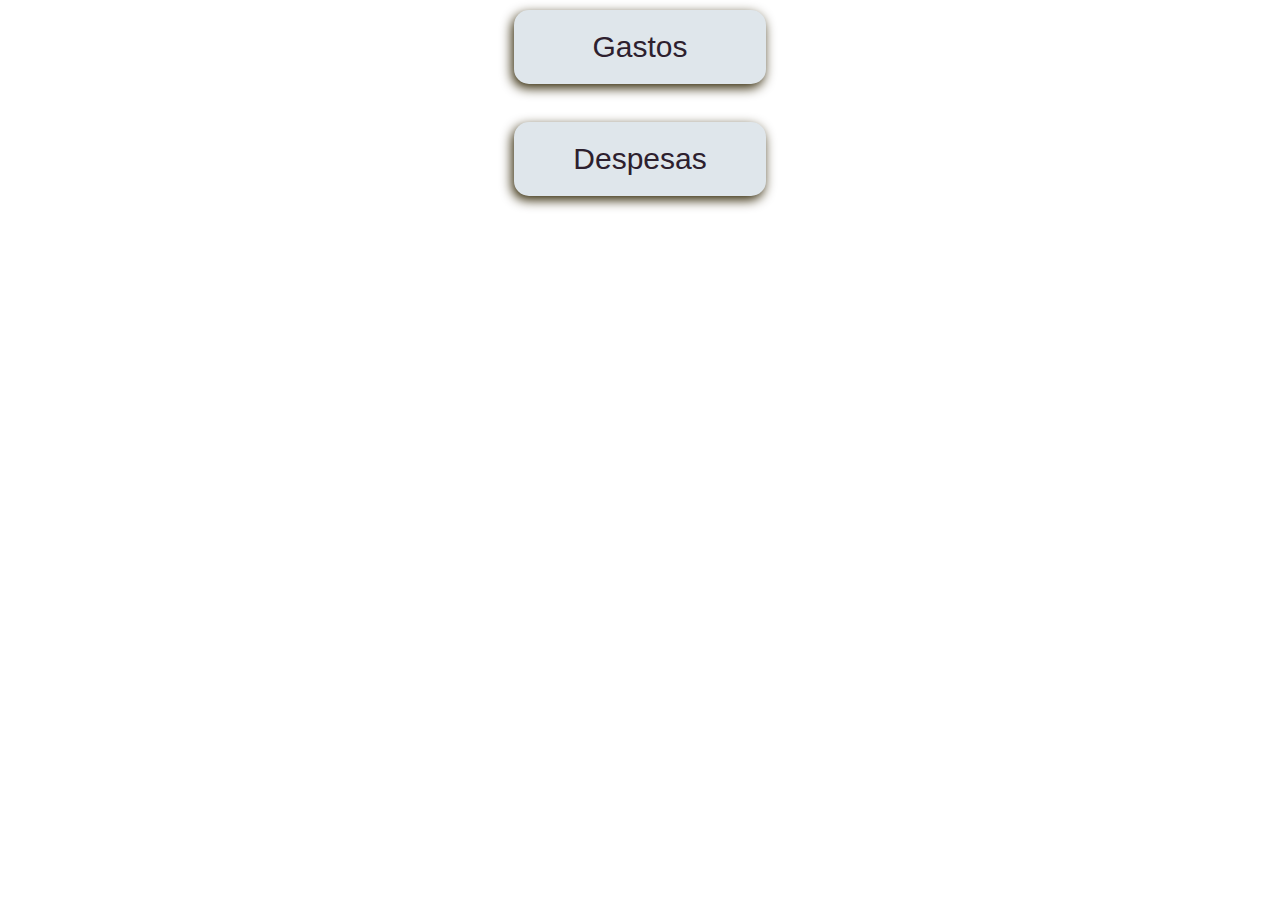
<file: webapi/target/classes/public/index.html>
<!DOCTYPE html> 
    <html lang="pt-br"> 
        <head>
            <meta charset="utf-8">
            <meta http-equiv="X-UA-Compatible" content="IE=edge">
        <title>Lançamentos</title> 
        <link rel="stylesheet" type="text/css" href="style.css">
    </head> 
    <body> 
        <button id="voltar" class="botoesSecundarios" hidden="hidden">Voltar</button>
        <button id="adicionarGasto" class="botoesSecundarios" hidden="hidden">Adicionar Gasto</button>
        <button id="adicionarDespesa" class="botoesSecundarios" hidden="hidden">Adicionar Despesas</button>
        <div>
            <button id="gastos" class="botoesPrincipais">Gastos</button>
                <br>
            <button id="despesas" class="botoesPrincipais">Despesas</button>
        </div>
        <table id="tabelaValores" hidden="hidden"> 
            <thead>
                <tr>
                    <th id="nome" colspan="3">Nome</th>
                    <th id="devidoPara" colspan="2">Devido Por</th>
                    <th id="descricao" colspan="4">Descrição</th>
                    <th id="valor">Valor</th>
                    <th id="opcoes">Opções</th>
                </tr>
            </thead>
            <tbody id="tableContent">
            </tbody>
        </table>
        <footer id="valorTotal" hidden="hidden">
            <p id="valorTotalGastos" class="valoreaGastos" hidden="hidden">Valor total de gastos: </p>
            <p id="valorTotalDespesas" class="valoreaGastos" hidden="hidden">Valor total despesas: </p>
        </footer>
        <script src="https://code.jquery.com/jquery-3.3.1.js"></script>
        <script src="script.js"></script>
    </body>
</hmtl>
</file>
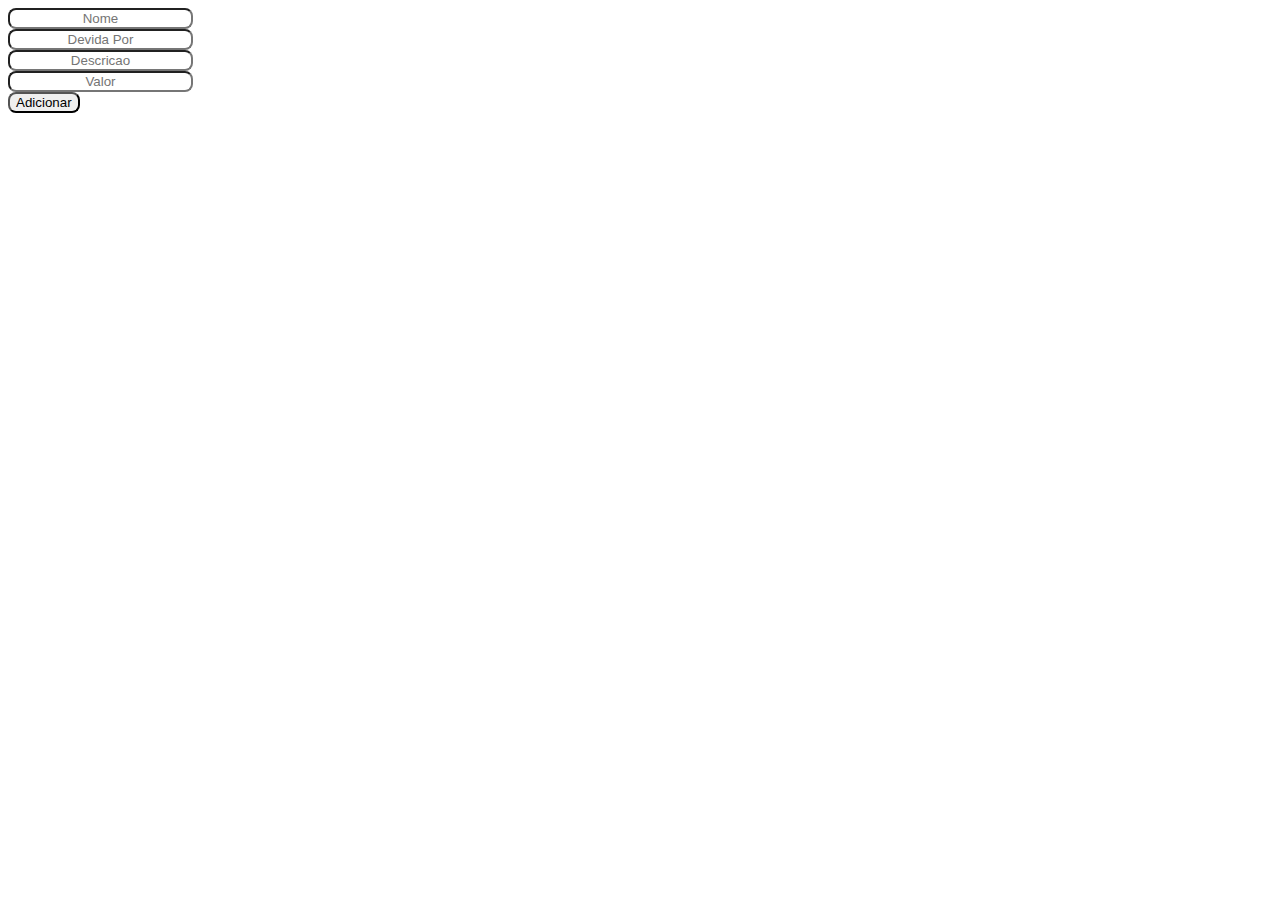
<file: webapi/target/classes/public/adicionarDespesa.html>
<!DOCTYPE html> 
    <html lang="pt-br"> 
        <head>
            <meta charset="utf-8">
            <meta http-equiv="X-UA-Compatible" content="IE=edge">
        <title>Adicionar Despesa</title> 
        <link rel="stylesheet" type="text/css" href="style.css">
    </head> 
    <body> 
       <form class="AdicionarForms" id="AdicionarDespesaForm" onsubmit="return false;">
           <input type="text" name="nome" placeholder="Nome">
           <br>
           <input type="text" name="devidoPara" placeholder="Devida Por">
           <br>
           <input type="text" name="descricao" placeholder="Descricao">
           <br>
           <input type="text" name="valor" placeholder="Valor">
           <br>
           <input type="submit" value="Adicionar" id="SubmitAdicionarDespesa">
       </form>
    </body>
    <script src="https://code.jquery.com/jquery-3.3.1.js"></script>
    <script src="adicionarDespesa.js"></script>
</hmtl>
</file>
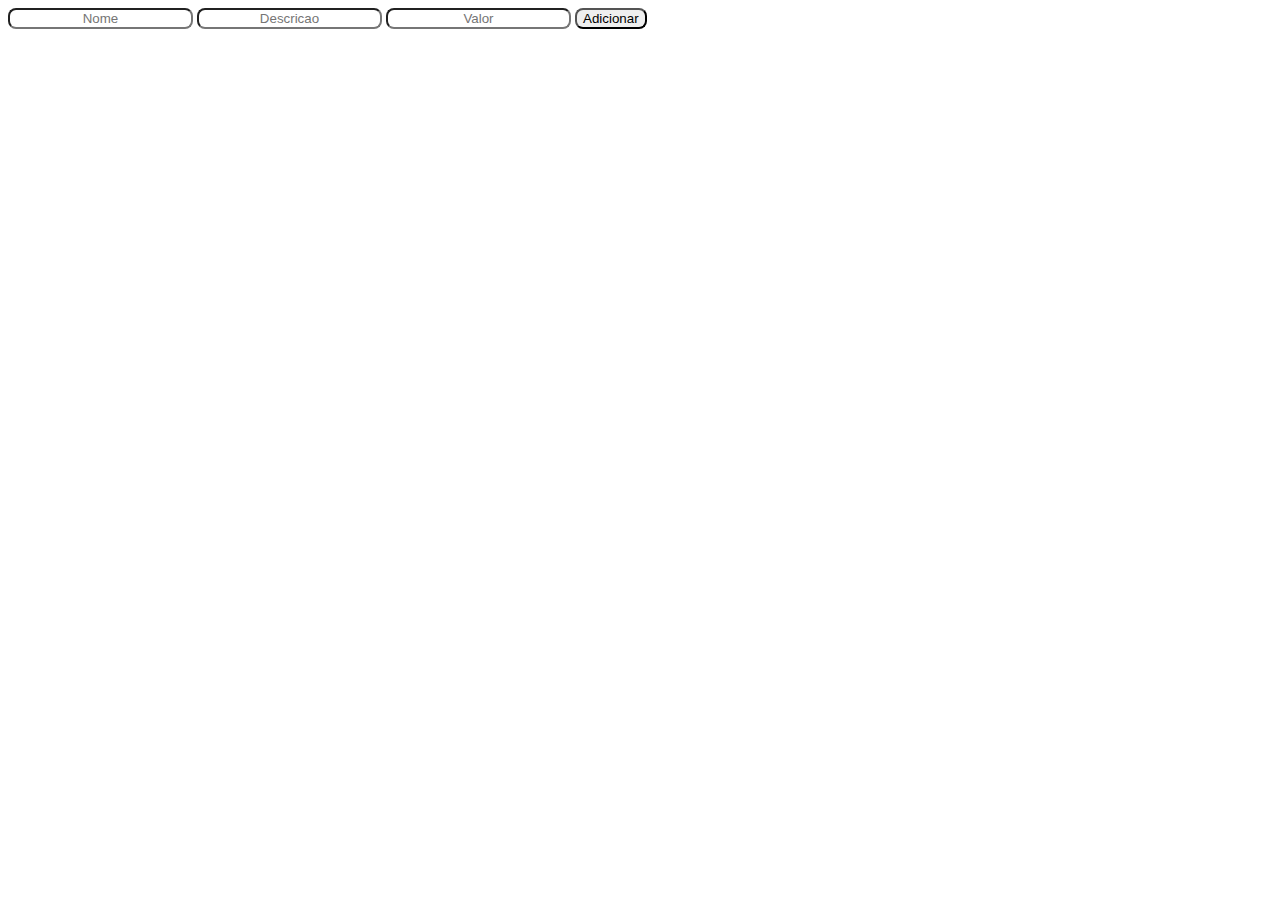
<file: webapi/target/classes/public/adicionarGasto.html>
<!DOCTYPE html> 
    <html lang="pt-br"> 
        <head>
            <meta charset="utf-8">
            <meta http-equiv="X-UA-Compatible" content="IE=edge">
        <title>Adicionar Gasto</title> 
        <link rel="stylesheet" type="text/css" href="style.css">
    </head> 
    <body> 
       <form id="AdicionarGastoForm" onsubmit="return false;">
           <input type="text" name="nome" placeholder="Nome">
           <input type="text" name="descricao" placeholder="Descricao">
           <input type="text" name="valor" placeholder="Valor">
           <input type="submit" value="Adicionar" id="SubmitAdicionarGasto">
       </form>
    </body>
    <script src="https://code.jquery.com/jquery-3.3.1.js"></script>
    <script src="adicionarGastos.js"></script>
</hmtl>
</file>
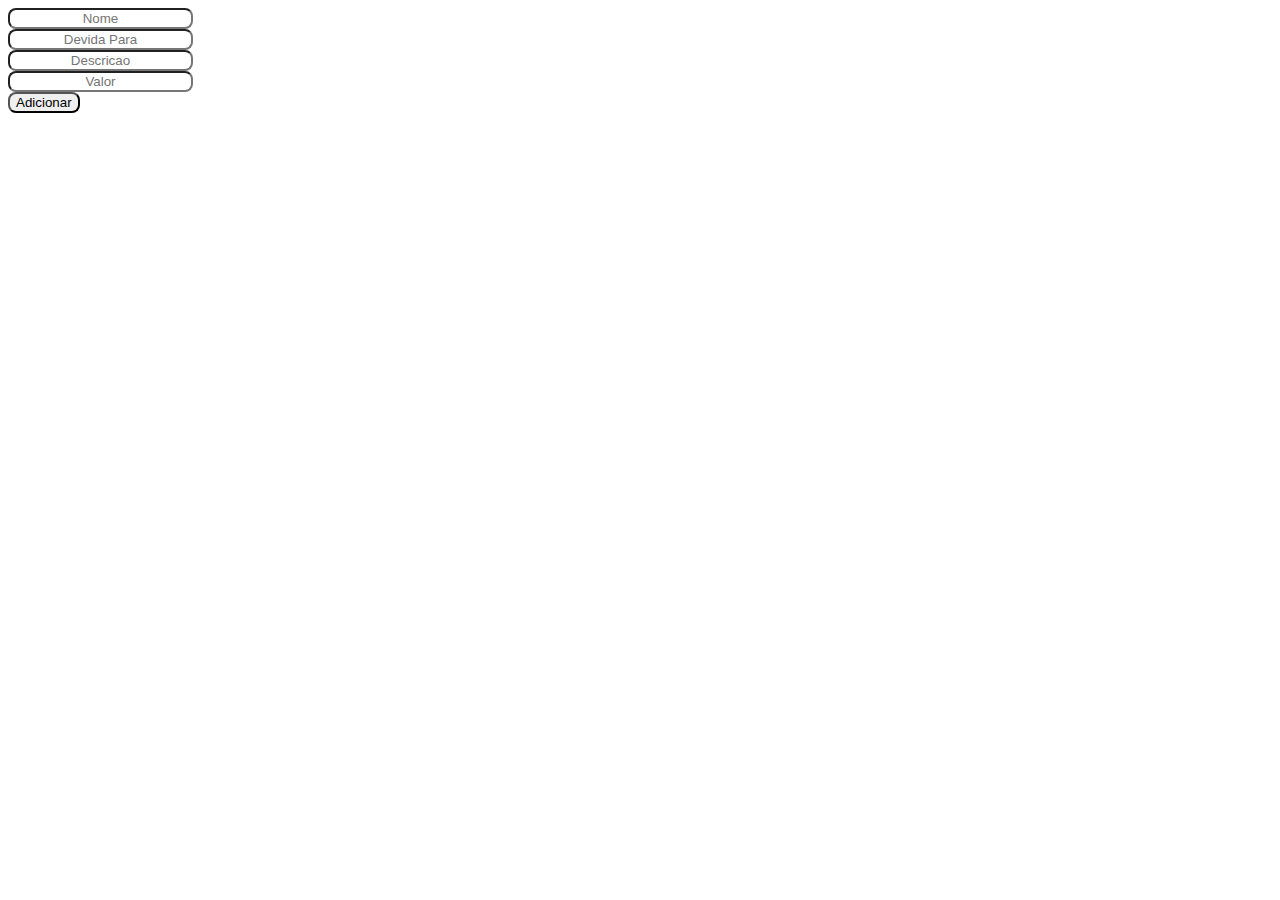
<file: webapi/target/classes/public/alterarDespesa.html>
<!DOCTYPE html> 
    <html lang="pt-br"> 
        <head>
            <meta charset="utf-8">
            <meta http-equiv="X-UA-Compatible" content="IE=edge">
        <title>Adicionar Despesa</title> 
        <link rel="stylesheet" type="text/css" href="style.css">
    </head> 
    <body> 
       <form class="AdicionarForms" id="AlterarDespesaForm" onsubmit="return false;">
           <input type="text" name="nome" placeholder="Nome">
           <br>
           <input type="text" name="devidoPara" placeholder="Devida Para">
           <br>
           <input type="text" name="descricao" placeholder="Descricao">
           <br>
           <input type="text" name="valor" placeholder="Valor">
           <br>
           <input type="submit" value="Adicionar" id="SubmitAlterarDespesa">
       </form>
    </body>
    <script src="https://code.jquery.com/jquery-3.3.1.js"></script>
    <script src="alterarDespesa.js"></script>
</hmtl>
</file>
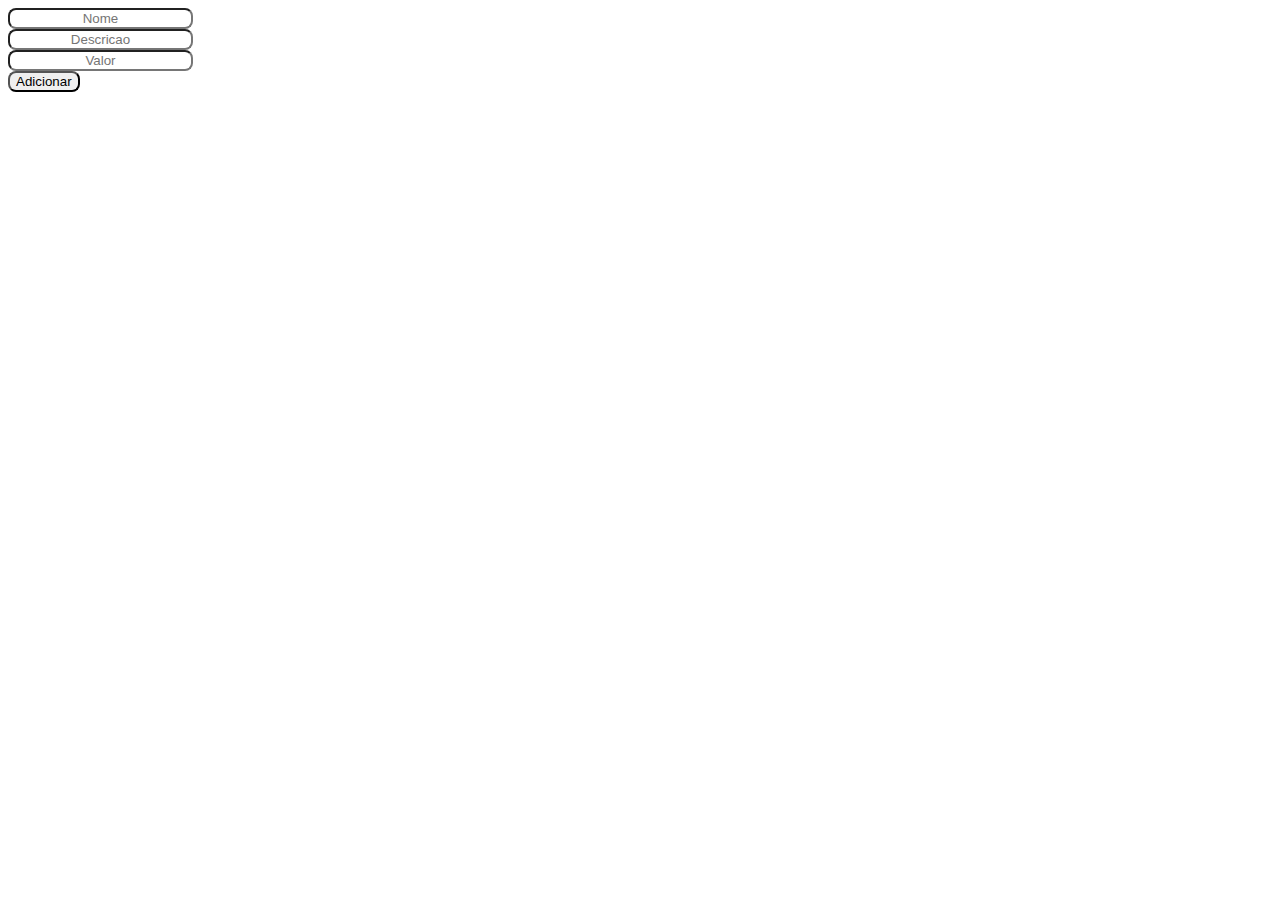
<file: webapi/target/classes/public/alterarGasto.html>
<!DOCTYPE html> 
    <html lang="pt-br"> 
        <head>
            <meta charset="utf-8">
            <meta http-equiv="X-UA-Compatible" content="IE=edge">
        <title>Alterar Gasto</title> 
        <link rel="stylesheet" type="text/css" href="style.css">
    </head> 
    <body> 
       <form class="AlterarGastos" id="AlterarGastosForm" onsubmit="return false;"> 
           <input type="text" name="nome" placeholder="Nome">
           <br>
           <input type="text" name="descricao" placeholder="Descricao">
           <br>
           <input type="text" name="valor" placeholder="Valor">
           <br>
           <input type="submit" value="Adicionar" id="SubmitAlterarGastos">
       </form>
    </body>
    <script src="https://code.jquery.com/jquery-3.3.1.js"></script>
    <script src="alterarGastos.js"></script>
</hmtl>
</file>
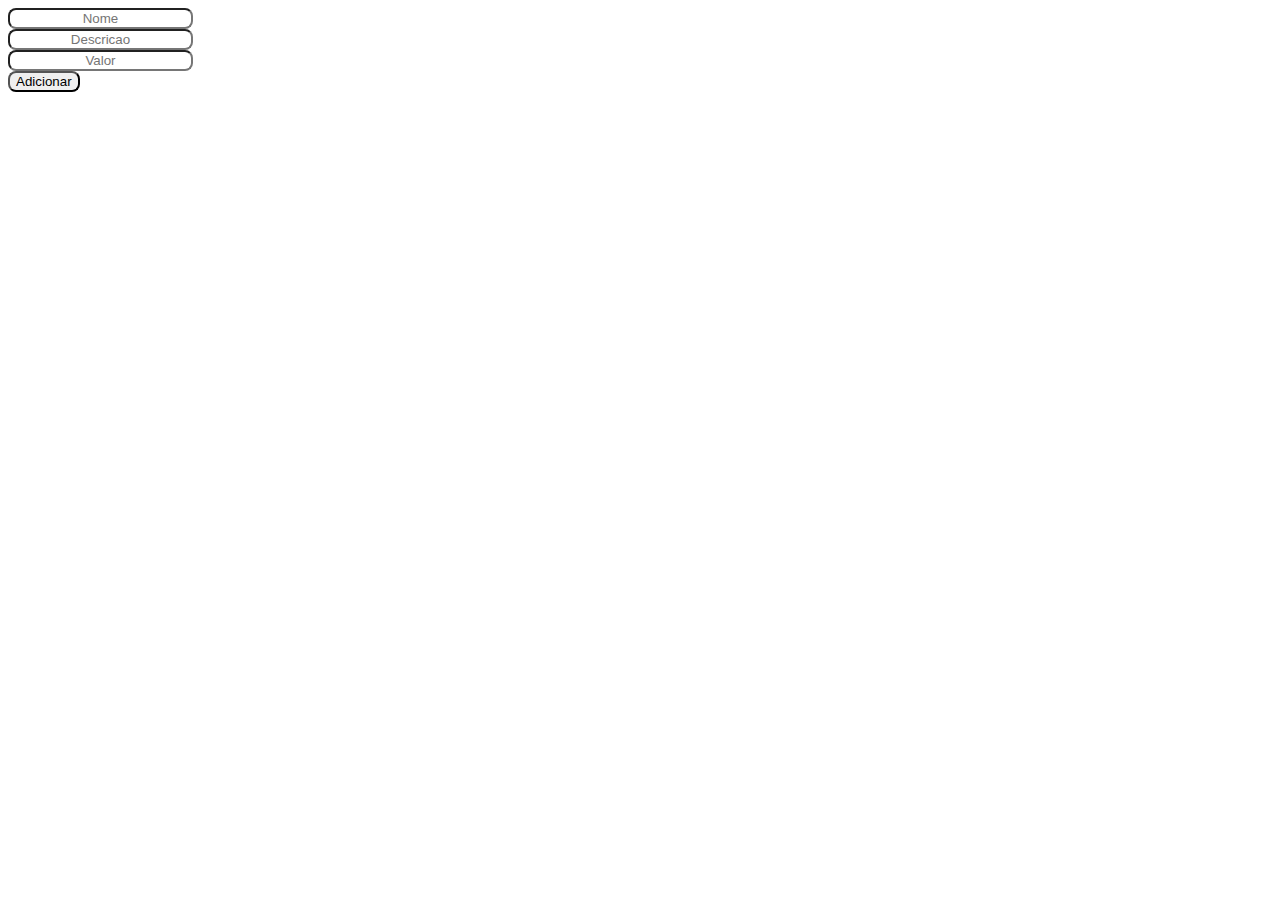
<file: webapi/src/main/resources/public/adicionarGasto.html>
<!DOCTYPE html> 
    <html lang="pt-br"> 
        <head>
            <meta charset="utf-8">
            <meta http-equiv="X-UA-Compatible" content="IE=edge">
        <title>Adicionar Gasto</title> 
        <link rel="stylesheet" type="text/css" href="style.css">
    </head> 
    <body> 
       <form class="AdicionarGastos" id="AdicionarGastoForm" onsubmit="return false;">
           <input type="text" name="nome" placeholder="Nome">
           <br>
           <input type="text" name="descricao" placeholder="Descricao">
           <br>
           <input type="text" name="valor" placeholder="Valor">
           <br>
           <input type="submit" value="Adicionar" id="SubmitAdicionarGasto">
       </form>
    </body>
    <script src="https://code.jquery.com/jquery-3.3.1.js"></script>
    <script src="adicionarGastos.js"></script>
</hmtl>
</file>
<file: webapi/target/classes/public/style.css>
.botoesPrincipais
{
    font:normal 30px Century Gothic, sans-serif;
    font-style:normal;
    color:#2d202e;
    background:#dfe6eb;
    border:0px outset #4a3a00;
    box-shadow:-2px 4px 12px #2e2300;
    -moz-box-shadow:-2px 4px 12px #2e2300;
    -webkit-box-shadow:-2px 4px 12px #2e2300;
    border-radius:15px 15px 15px 15px;
    -moz-border-radius:15px 15px 15px 15px;
    -webkit-border-radius:15px 15px 15px 15px;
    width:20%;
    padding:20px 46px;
    text-align: center;
    cursor:pointer;
    margin-left: auto;
    margin-right: auto;
    display: block;
    margin:10px auto;
}

#tabelaValores
{
    box-shadow:-2px 4px 12px #2e2300;
    -moz-box-shadow:-2px 4px 12px #2e2300;
    -webkit-box-shadow:-2px 4px 12px #2e2300;
    border-radius:15px 15px 15px 15px;
    -moz-border-radius:15px 15px 15px 15px;
    -webkit-border-radius:15px 15px 15px 15px;
    font:normal Century Gothic, sans-serif;
    border-collapse: collapse;
    text-align: center;
    margin: 0 auto;
    width: 90%;
}

.valoresGastos 
{
    width: 80%;
}

#total 
{
    text-align: right;
}

footer 
{
    position: fixed;
    bottom: 0;
    width: 95%;
    height: 50px;
    margin: 5px;
    padding: 5px;
    background-color: whitesmoke;
    box-shadow:-2px 4px 12px #2e2300;
    -moz-box-shadow:-2px 4px 12px #2e2300;
    -webkit-box-shadow:-2px 4px 12px #2e2300;
    border-radius:15px 15px 15px 15px;
    -moz-border-radius:15px 15px 15px 15px;
    -webkit-border-radius:15px 15px 15px 15px;
}
td
{
    padding: 5px;
    text-align: center;
}

input
{
    text-align: center;
    border-radius: 8px;
}

tr:nth-child(even) 
{
    background-color: #CDC9C9;
}

tr:nth-child(odd) 
{
    background-color: #f2f2f2;
}

th
{
    padding: 10px;
}

.botoesSecundarios
{
    font:normal 10px Century Gothic, sans-serif;
    font-style:normal;
    color:#2d202e;
    background:#dfe6eb;
    border:0px outset #4a3a00;
    box-shadow:-2px 4px 12px #2e2300;
    -moz-box-shadow:-2px 4px 12px #2e2300;
    -webkit-box-shadow:-2px 4px 12px #2e2300;
    border-radius:15px 15px 15px 15px;
    -moz-border-radius:15px 15px 15px 15px;
    -webkit-border-radius:15px 15px 15px 15px;
    width:10%;
    text-align: center;
    cursor:pointer;
    margin-left: auto;
    margin-right: auto;
    margin:10px auto;
}

#adicionarGasto
{
    float: right;
}

#adicionarDespesa
{
    float: right;
}

button:active
{
    cursor:pointer;
    position:relative;
    top:2px;
}
</file>
<file: webapi/src/main/resources/public/style.css>
.botoesPrincipais
{
    font:normal 30px Century Gothic, sans-serif;
    font-style:normal;
    color:#2d202e;
    background:#dfe6eb;
    border:0px outset #4a3a00;
    box-shadow:-2px 4px 12px #2e2300;
    -moz-box-shadow:-2px 4px 12px #2e2300;
    -webkit-box-shadow:-2px 4px 12px #2e2300;
    border-radius:15px 15px 15px 15px;
    -moz-border-radius:15px 15px 15px 15px;
    -webkit-border-radius:15px 15px 15px 15px;
    width:20%;
    padding:20px 46px;
    text-align: center;
    cursor:pointer;
    margin-left: auto;
    margin-right: auto;
    display: block;
    margin:10px auto;
}

#tabelaValores
{
    box-shadow:-2px 4px 12px #2e2300;
    -moz-box-shadow:-2px 4px 12px #2e2300;
    -webkit-box-shadow:-2px 4px 12px #2e2300;
    border-radius:15px 15px 15px 15px;
    -moz-border-radius:15px 15px 15px 15px;
    -webkit-border-radius:15px 15px 15px 15px;
    font:normal Century Gothic, sans-serif;
    border-collapse: collapse;
    text-align: center;
    margin: 0 auto;
    width: 90%;
}

.valoresGastos 
{
    width: 80%;
}

#total 
{
    text-align: right;
}

footer 
{
    position: fixed;
    bottom: 0;
    width: 95%;
    height: 50px;
    margin: 5px;
    padding: 5px;
    background-color: whitesmoke;
    box-shadow:-2px 4px 12px #2e2300;
    -moz-box-shadow:-2px 4px 12px #2e2300;
    -webkit-box-shadow:-2px 4px 12px #2e2300;
    border-radius:15px 15px 15px 15px;
    -moz-border-radius:15px 15px 15px 15px;
    -webkit-border-radius:15px 15px 15px 15px;
}
td
{
    padding: 5px;
    text-align: center;
}

input
{
    text-align: center;
    border-radius: 8px;
}

tr:nth-child(even) 
{
    background-color: #CDC9C9;
}

tr:nth-child(odd) 
{
    background-color: #f2f2f2;
}

th
{
    padding: 10px;
}

.botoesSecundarios
{
    font:normal 10px Century Gothic, sans-serif;
    font-style:normal;
    color:#2d202e;
    background:#dfe6eb;
    border:0px outset #4a3a00;
    box-shadow:-2px 4px 12px #2e2300;
    -moz-box-shadow:-2px 4px 12px #2e2300;
    -webkit-box-shadow:-2px 4px 12px #2e2300;
    border-radius:15px 15px 15px 15px;
    -moz-border-radius:15px 15px 15px 15px;
    -webkit-border-radius:15px 15px 15px 15px;
    width:10%;
    text-align: center;
    cursor:pointer;
    margin-left: auto;
    margin-right: auto;
    margin:10px auto;
}

#adicionarGasto
{
    float: right;
}

#adicionarDespesa
{
    float: right;
}

button:active
{
    cursor:pointer;
    position:relative;
    top:2px;
}
</file>
